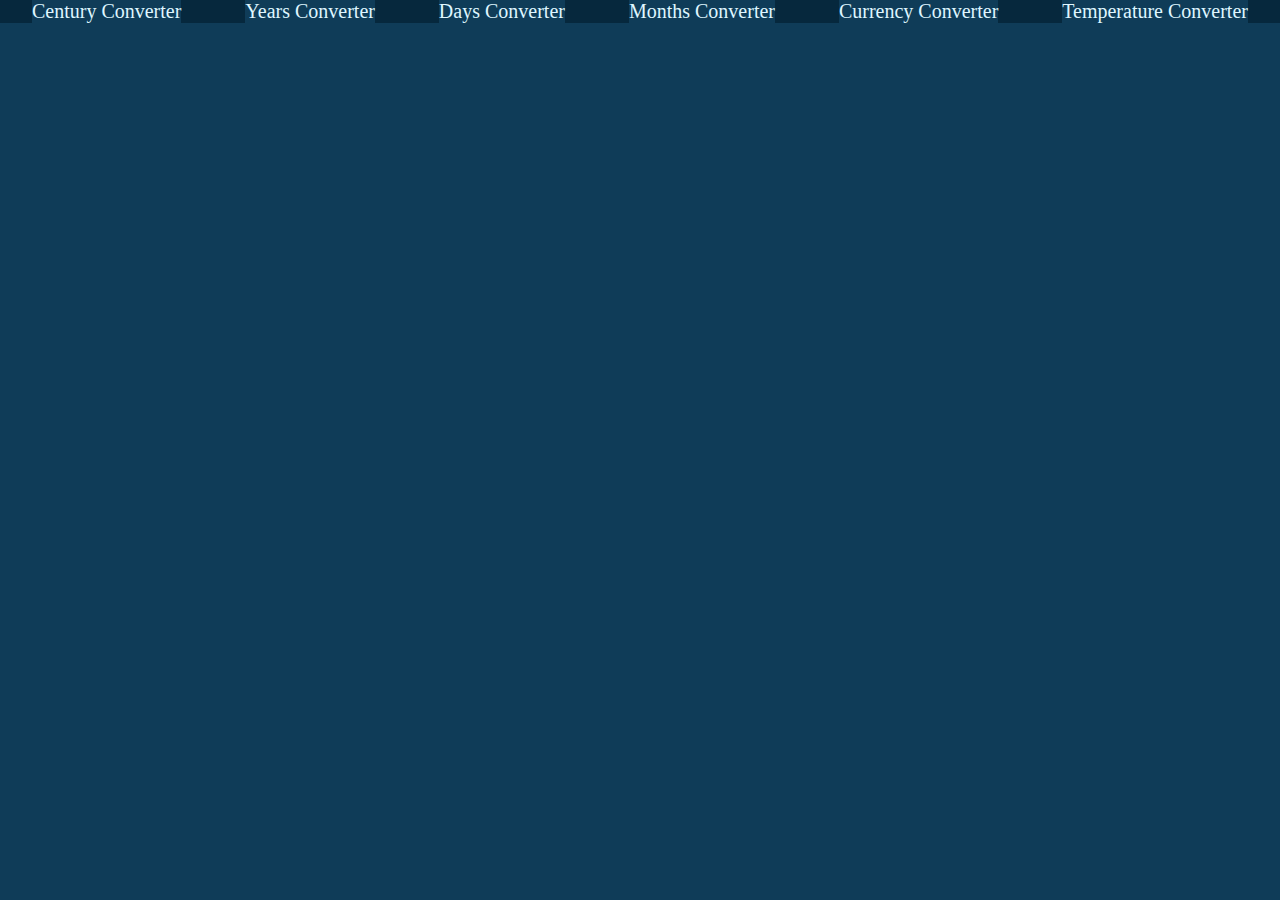
<file: index.html>
<!DOCTYPE html>
<html lang="en">
<head>
    <meta charset="UTF-8">
    <meta name="viewport" content="width=device-width, initial-scale=1.0">
    <title>Converters default page</title>
    <link rel="stylesheet" href="CSS/style.css">
    <link rel="shortcut icon" href="forLogo/logo.png" type="image/x-icon">
</head>
<body>
    <div class="links">
    <a href="Convert-to-Century/index.html">Century Converter</a>
    <a href="Convert-to-Years/index.html">Years Converter</a>
    <a href="Convert-to-days-of-week/index.html">Days Converter</a>
    <a href="Convert-to-months-of-year/index.html">Months Converter</a>
    <a href="Currency-Conversion/index.html">Currency Converter</a>
    <a href="Convert-to-Temperature/index.html">Temperature Converter</a>
    </div>
</body>
</html>
</file>
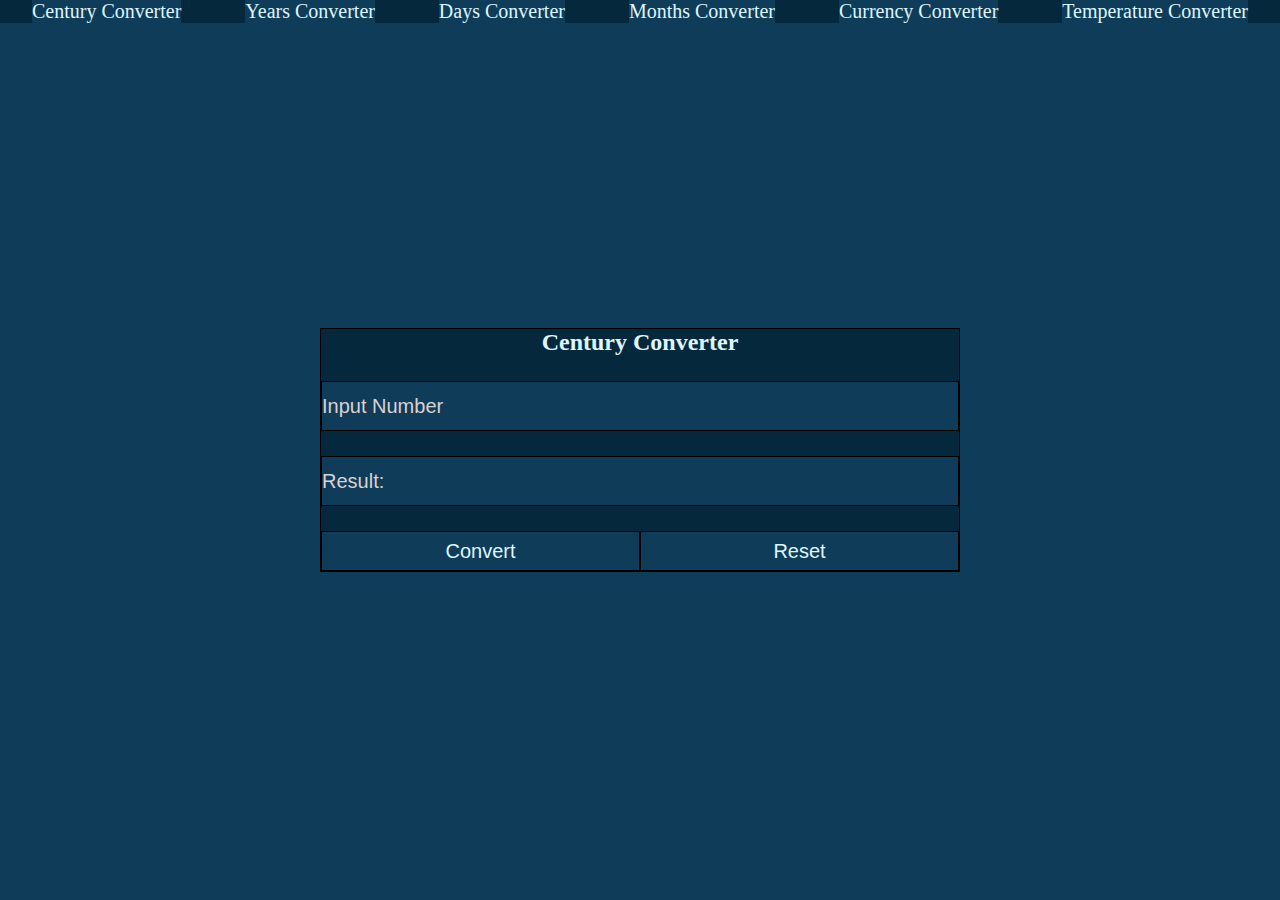
<file: Convert-to-Century/index.html>
<!DOCTYPE html>
<html lang="en">

<head>
    <meta charset="UTF-8">
    <meta name="viewport" content="width=device-width, initial-scale=1.0">
    <meta name="description" content="Century Converter">
    <link rel="shortcut icon" href="../forLogo/logo.png" type="image/x-icon">
    <title>Century Converter</title>
    <script defer src="script.js" type="module"></script>
    <link rel="stylesheet" href="../CSS/style.css">
    <script defer src="../CSS/genScript.js"></script>
</head>

<body>
    
<header>

</header>

<main>
    <div id="parent">
        <div class="main">
            <h2>Century Converter</h2>
            <input type="text" id="value" placeholder="Input Number"  autocomplete="off">
            <input type="text" id="result" placeholder="Result:" readonly>
            <div class="btns">
                <button id="convert">Convert</button>
                <button id="reset">Reset</button>
            </div>
        </div>
    </div>
</main>

</body>

</html>
</file>
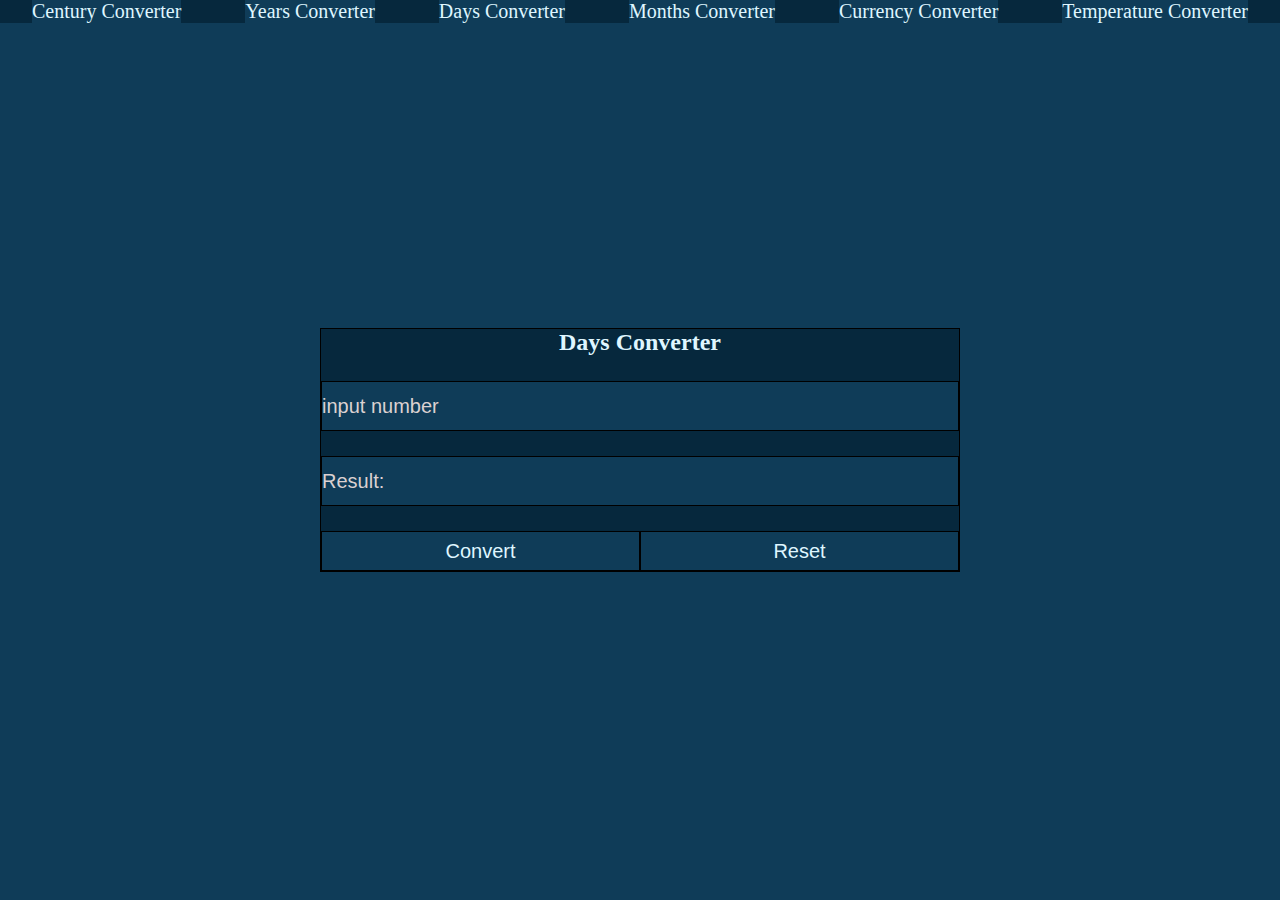
<file: Convert-to-days-of-week/index.html>
<!DOCTYPE html>
<html lang="en">

<head>
    <meta charset="UTF-8">
    <meta name="viewport" content="width=device-width, initial-scale=1.0">
    <meta name="description" content="Days converter">
    <link rel="shortcut icon" href="../forLogo/logo.png" type="image/x-icon">
    <title>Days Converter</title>
    <script defer src="script.js" type="module"></script>
    <link rel="stylesheet" href="../CSS/style.css">
    <script defer src="../CSS/genScript.js"></script>
</head>

<body>
    <header>

    </header>
    <div id="parent">
        <div class="main">
            <h2>Days Converter</h2>
            <input type="text" id="value" placeholder="input number"  autocomplete="off">
            <input type="text" id="result" placeholder="Result:" readonly>
            <div class="btns">
                <button id="convert">Convert</button>
                <button id="reset">Reset</button>
            </div>
        </div>
    </div>
</body>

</html>
</file>
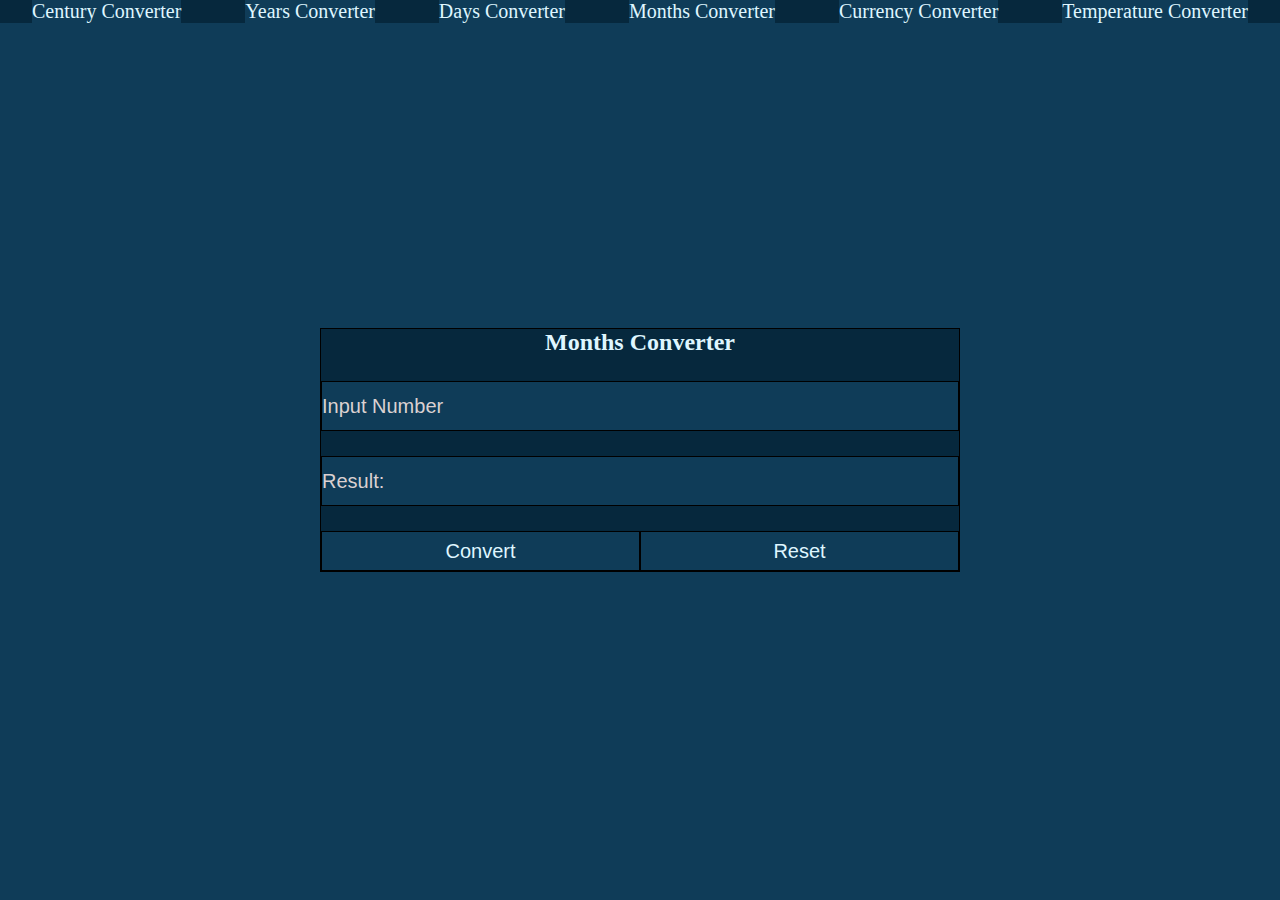
<file: Convert-to-months-of-year/index.html>
<!DOCTYPE html>
<html lang="en">

<head>
    <meta charset="UTF-8">
    <meta name="viewport" content="width=device-width, initial-scale=1.0">
    <meta name="description" content="Months Converter">
    <link rel="shortcut icon" href="../forLogo/logo.png" type="image/x-icon">
    <title>Months Converter</title>
    <script defer src="script.js" type="module"></script>
    <link rel="stylesheet" href="../CSS/style.css">
    <script defer src="../CSS/genScript.js"></script>
</head>

<body>
   <header>

   </header>
    <div id="parent">
        <div class="main">
            <h2>Months Converter</h2>
            <input type="text" id="value" placeholder="Input Number" autocomplete="off">
            <input type="text" id="result" placeholder="Result:" readonly>
            <div class="btns">
                <button id="convert">Convert</button>
                <button id="reset">Reset</button>
            </div>
        </div>
    </div>
</body>

</html>
</file>
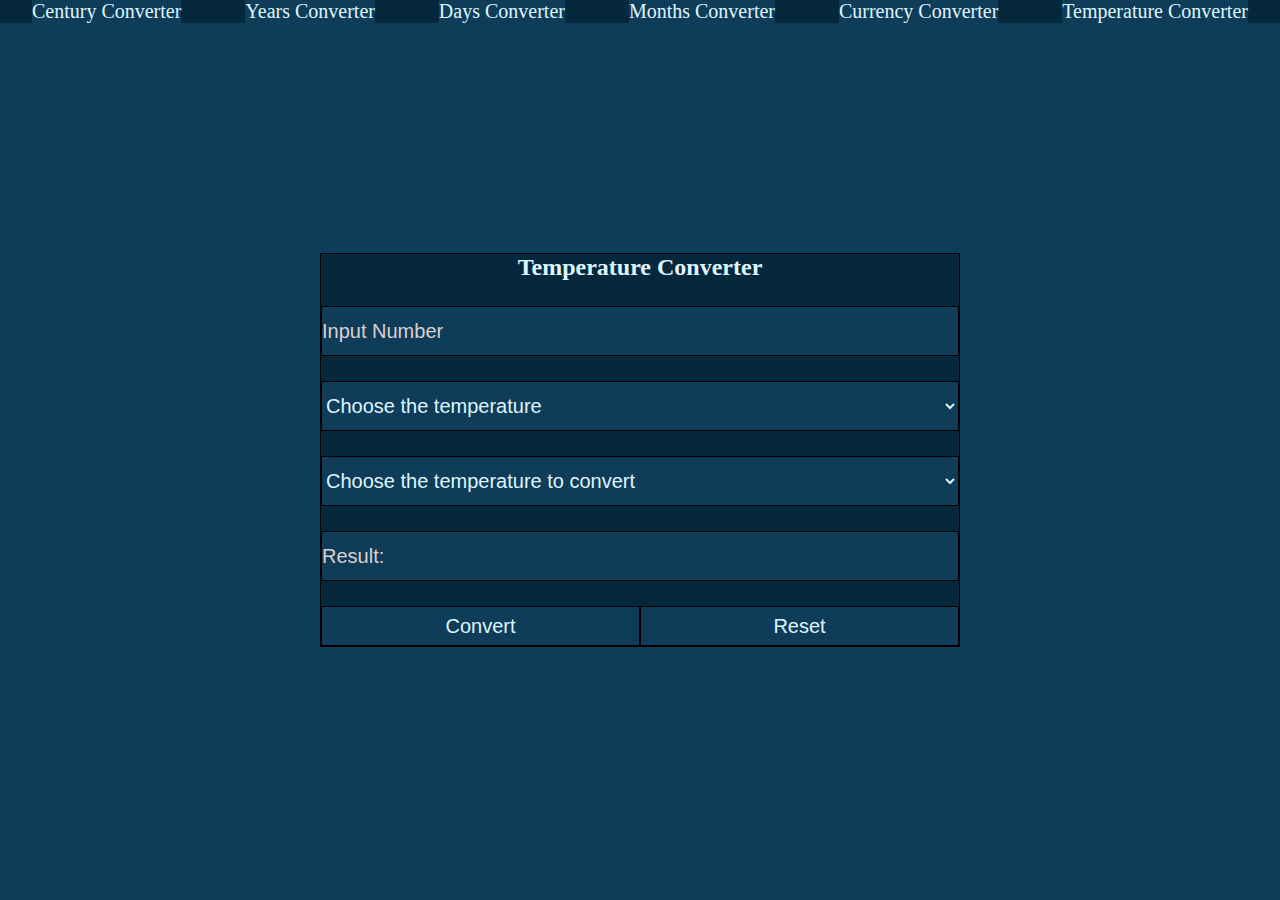
<file: Convert-to-Temperature/index.html>
<!DOCTYPE html>
<html lang="en">
<head>
    <meta charset="UTF-8">
    <meta name="viewport" content="width=device-width, initial-scale=1.0">
    <title>Temperature Converter</title>
    <link rel="stylesheet" href="../CSS/style.css">
    <link rel="shortcut icon" href="../forLogo/logo.png" type="image/x-icon">
    <script defer src="../CSS/genScript.js"></script>
    <script defer src="./script.js"></script>
</head>
<body>
    <header>

    </header>
    <main>
        <div id="parent">
            <div class="main">
                <h2>Temperature Converter</h2>
                <input type="text" id="value" placeholder="Input Number"  autocomplete="off">
                <select id="select">
                    <option value="" selected disabled>Choose the temperature</option>
                    <option value="C">&deg;C</option>
                    <option value="F">&deg;F</option>
                    <option value="K">K</option>
                </select>
                <select id="converterValue">
                    <option value="" selected disabled>Choose the temperature to convert</option>
                    <option value="C">&deg;C</option>
                    <option value="F">&deg;F</option>
                    <option value="K">K</option>
                </select>
                <input type="text" id="result" placeholder="Result:" readonly>    
                <div class="btns">
                    <button id="convert">Convert</button>
                    <button id="reset">Reset</button>
                </div>
            </div>
        </div>
    </main>
</body>
</html>
</file>
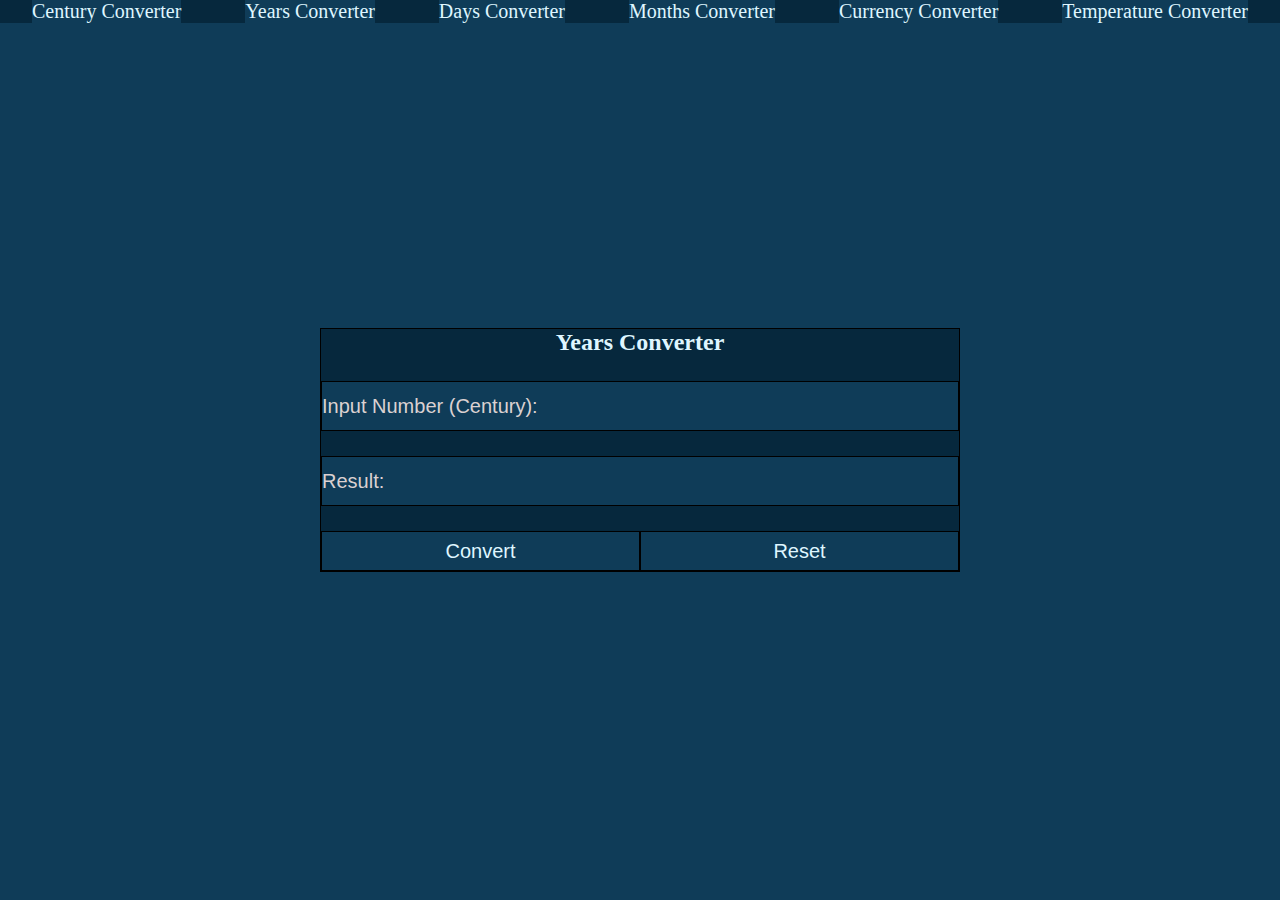
<file: Convert-to-Years/index.html>
<!DOCTYPE html>
<html lang="en">

<head>
    <meta charset="UTF-8">
    <meta name="viewport" content="width=device-width, initial-scale=1.0">
    <meta name="description" content="Years to Century Converter">
    <link rel="shortcut icon" href="../forLogo/logo.png" type="image/x-icon">
    <title>Years Converter</title>
    <link rel="stylesheet" href="../CSS/style.css">
    <script defer src="script.js" type="module"></script>
    <script defer src="../CSS/genScript.js"></script>
</head>

<body>
    <header>
    
    </header>

    <div id="parent">
        <div class="main">
            <h2>Years Converter</h2>
            <input type="text" id="value" placeholder="Input Number (Century):" autocomplete="off">
            <input type="text" id="result" placeholder="Result:" readonly>
            <div class="btns">
                <button id="convert">Convert</button>
                <button id="reset">Reset</button>
            </div>
        </div>
    </div>
</body>

</html>
</file>
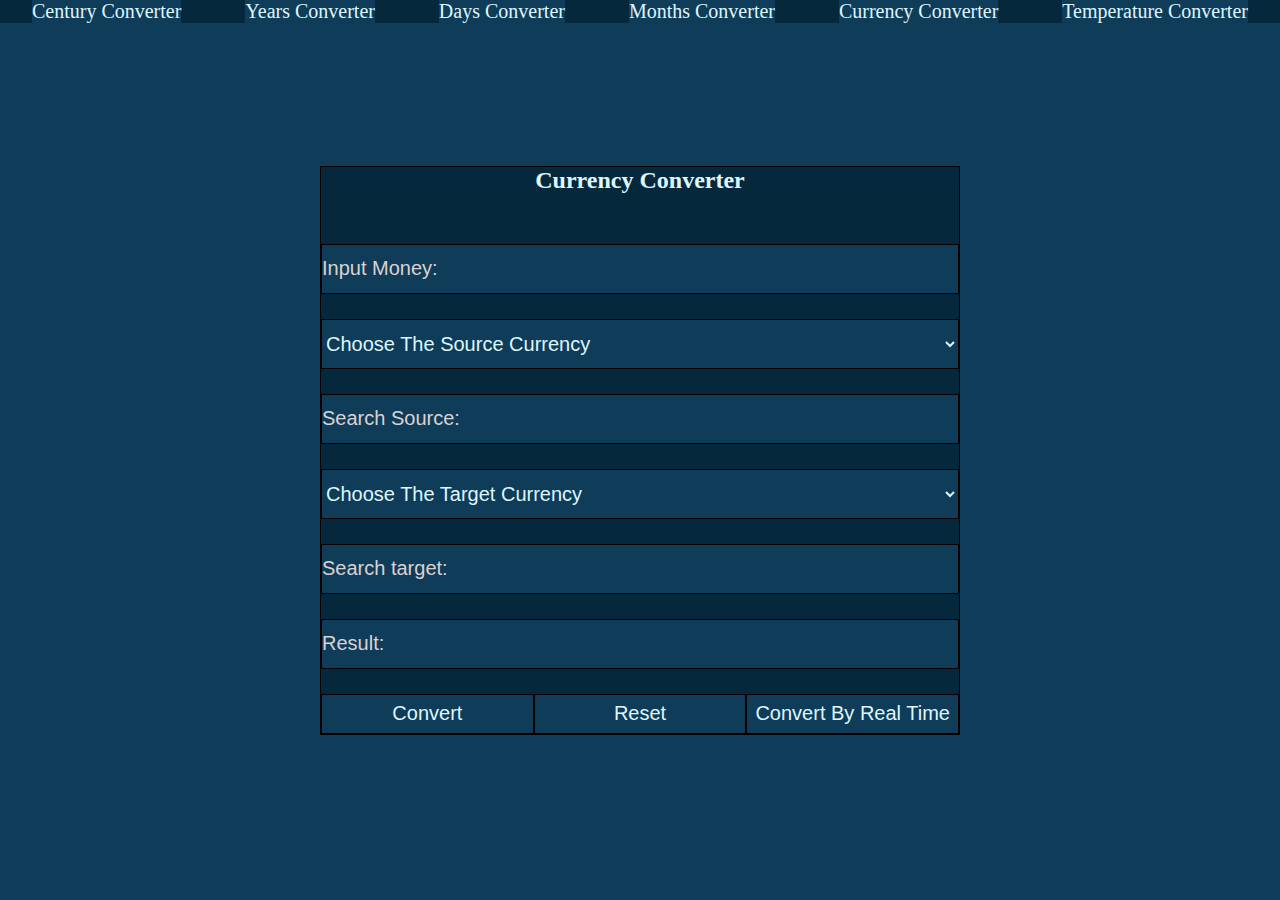
<file: Currency-Conversion/index.html>
<!DOCTYPE html>
<html lang="en">

<head>
    <meta charset="UTF-8">
    <meta name="viewport" content="width=device-width, initial-scale=1.0">
    <meta name="description" content="USD currency converter">
    <link rel="shortcut icon" href="../forLogo/logo.png" type="image/x-icon">
    <title>Currency Converter</title>
    <script defer src="./script.js" type="module"></script>
    <link rel="stylesheet" href="../CSS/style.css">
    <script defer src="../CSS/genScript.js"></script>
</head>

<body>
    <header>

    </header>
    <div id="parent">
        <div class="main">
            <h2>Currency Converter</h2>
            <span></span>
            <input type="text" placeholder="Input Money:" required id="value" autocomplete="off">
            <select id="source" title="Choose source currency" required>
                <option value="" selected disabled>Choose The Source Currency</option>
                <option value="ARS">Argentine Peso</option>
                <option value="AMD" >Armenian Dram</option>
                <option value="AUD">Australian Dollar</option>
                <option value="CAD">Canadian Dollar</option>
                <option value="CNY">Chinese Yuan</option>
                <option value="VND">Dong (Vietnam)</option>
                <option value="EGP">Egyptian Pound</option>
                <option value="EUR">Euro</option>
                <option value="GEL">Georgian Lari</option>
                <option value="INR">Indian Rupee</option>
                <option value="JPY">Japanese Yen</option>
                <option value="GBP">Pound Sterling</option>
                <option value="RUB">Russian Ruble</option>
                <option value="KRW">South Korean Won</option>
                <option value="SEK">Swedish Krona</option>
                <option value="CHF">Swiss Franc</option>
                <option value="KZT">Tenge (Kazakhstan)</option>
                <option value="TND">Tunisian Dinar</option>
                <option value="TRY">Turkish Lira</option>
                <option value="UAH">Ukrainian Hryvnia</option>
                <option value="AED">United Arab Emirates Dirham</option>
                <option value="USD">United States Dollar</option>                
            </select>
            <input type="search" id="search-source" placeholder="Search Source:" autocomplete="off">
            <select id="select" title="Choose the target currency" required>
                <option value="" selected disabled>Choose The Target Currency</option>
                <option value="ARS">Argentine Peso</option>
                <option value="AMD" >Armenian Dram</option>
                <option value="AUD">Australian Dollar</option>
                <option value="CAD">Canadian Dollar</option>
                <option value="CNY">Chinese Yuan</option>
                <option value="VND">Dong (Vietnam)</option>
                <option value="EGP">Egyptian Pound</option>
                <option value="EUR">Euro</option>
                <option value="GEL">Georgian Lari</option>
                <option value="INR">Indian Rupee</option>
                <option value="JPY">Japanese Yen</option>
                <option value="GBP">Pound Sterling</option>
                <option value="RUB">Russian Ruble</option>
                <option value="KRW">South Korean Won</option>
                <option value="SEK">Swedish Krona</option>
                <option value="CHF">Swiss Franc</option>
                <option value="KZT">Tenge (Kazakhstan)</option>
                <option value="TND">Tunisian Dinar</option>
                <option value="TRY">Turkish Lira</option>
                <option value="UAH">Ukrainian Hryvnia</option>
                <option value="AED">United Arab Emirates Dirham</option>
                <option value="USD">United States Dollar</option>
            </select>
            <input type="search" id="search-target" placeholder="Search target:" autocomplete="off">
            <input type="text" id="result" placeholder="Result:" readonly>
            <div class="btns">
                <button id="convert">Convert</button>
                <button id="reset">Reset</button>
                <button id="convertByRealTime">Convert By Real Time</button>
            </div>
        </div>
    </div>
</body>

</html>
</file>
<file: CSS/style.css>
* {
    margin: 0;
    padding: 0;
    box-sizing: border-box;
    user-select: none;
}

body {
    background-color: #0f3c58;
}

#parent {
    display: flex;
    flex-direction: row;
    justify-content: center;
    align-items: center;
    height: 100vh;
}

.main {
    width: 50vw;
    height: max-content;
    display: flex;
    flex-direction: column;
    text-align: center;
    gap: 25px;
    border: 1px solid black;
    background-color: #06283D;
}

.btns {
    width: 100%;
    display: flex;
}

#result,
#value,
select,
#search-source,
#search-target {
    width: 100%;
    height: 50px;
    border: 1px solid black;
    font-size: 20px;
    background-color: #0f3c58;
}

#result::placeholder,
#value::placeholder,
#search-source::placeholder,
#search-target::placeholder {
    color: rgb(219, 209, 209);
}

select {
    cursor: pointer;
}

span {
    font-size: 2em;
}

button {
    width: 50%;
    height: 40px;
    border: 1px solid black;
    font-size: 20px;
    cursor: pointer;
    background-color: #0f3c58;
    transition: 0.5s;
}

button:hover {
    background-color: #06283D;
}

#parent,
.main,
.btns,
select,
#result,
#value,
button,
#search-source,
#search-target {
    color: #dFF6FF;
}

.links {
    width: 100%;
    height: min-content;
    display: flex;
    flex-direction: row;
    justify-content: space-around;
    position: fixed;
    background-color: #06283D;
}

a {
    color: #dFF6FF;
    font-size: 20px;
    transition: 0.5s;
    text-decoration: none;
    background-color: #0f3c58;
}

a:hover {
    color: #9ccfe4;
    background-color: #06283D;
}

@media screen and (max-width: 600px) {
    .main {
        width: 90vw;
        gap: 15px;
    }

    button,
    #result,
    #value,
    select,
        #search-source,
    #search-target {
        height: 45px;
        font-size: 18px;
    }

    span {
        font-size: 1.5em;
    }

    .links {
        flex-direction: column;
        gap: 10px;
        position: static;
    }

    a {
        font-size: 18px;
    }
}
</file>
